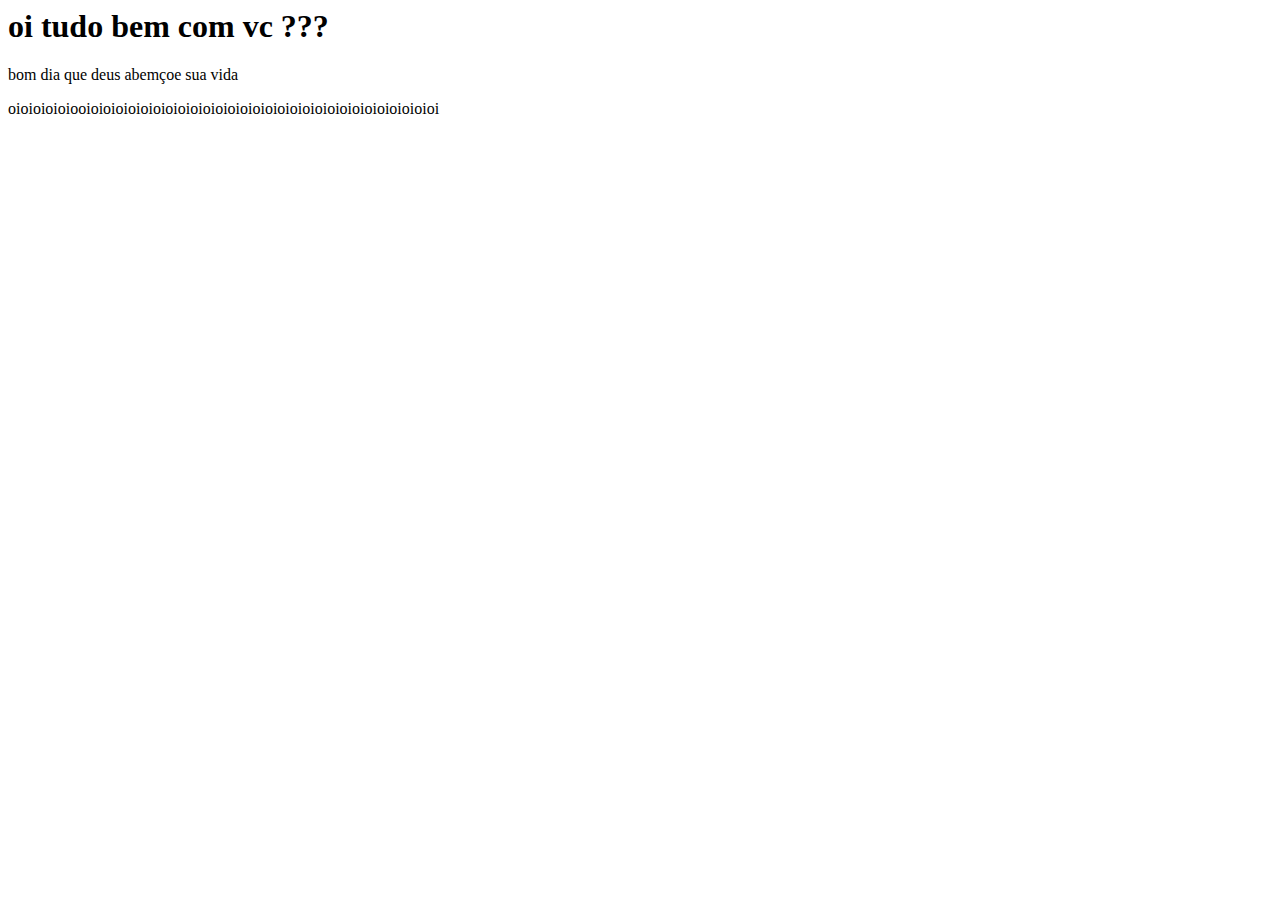
<file: index.html>
<html>
   <h1>
    oi tudo bem com vc ???
   </h1>
   <p>
    bom dia que deus abemçoe sua vida 
   </p>
   <p>

    oioioioioiooioioioioioioioioioioioioioioioioioioioioioioioioioioioioi
    
   </p>

</html>
</file>
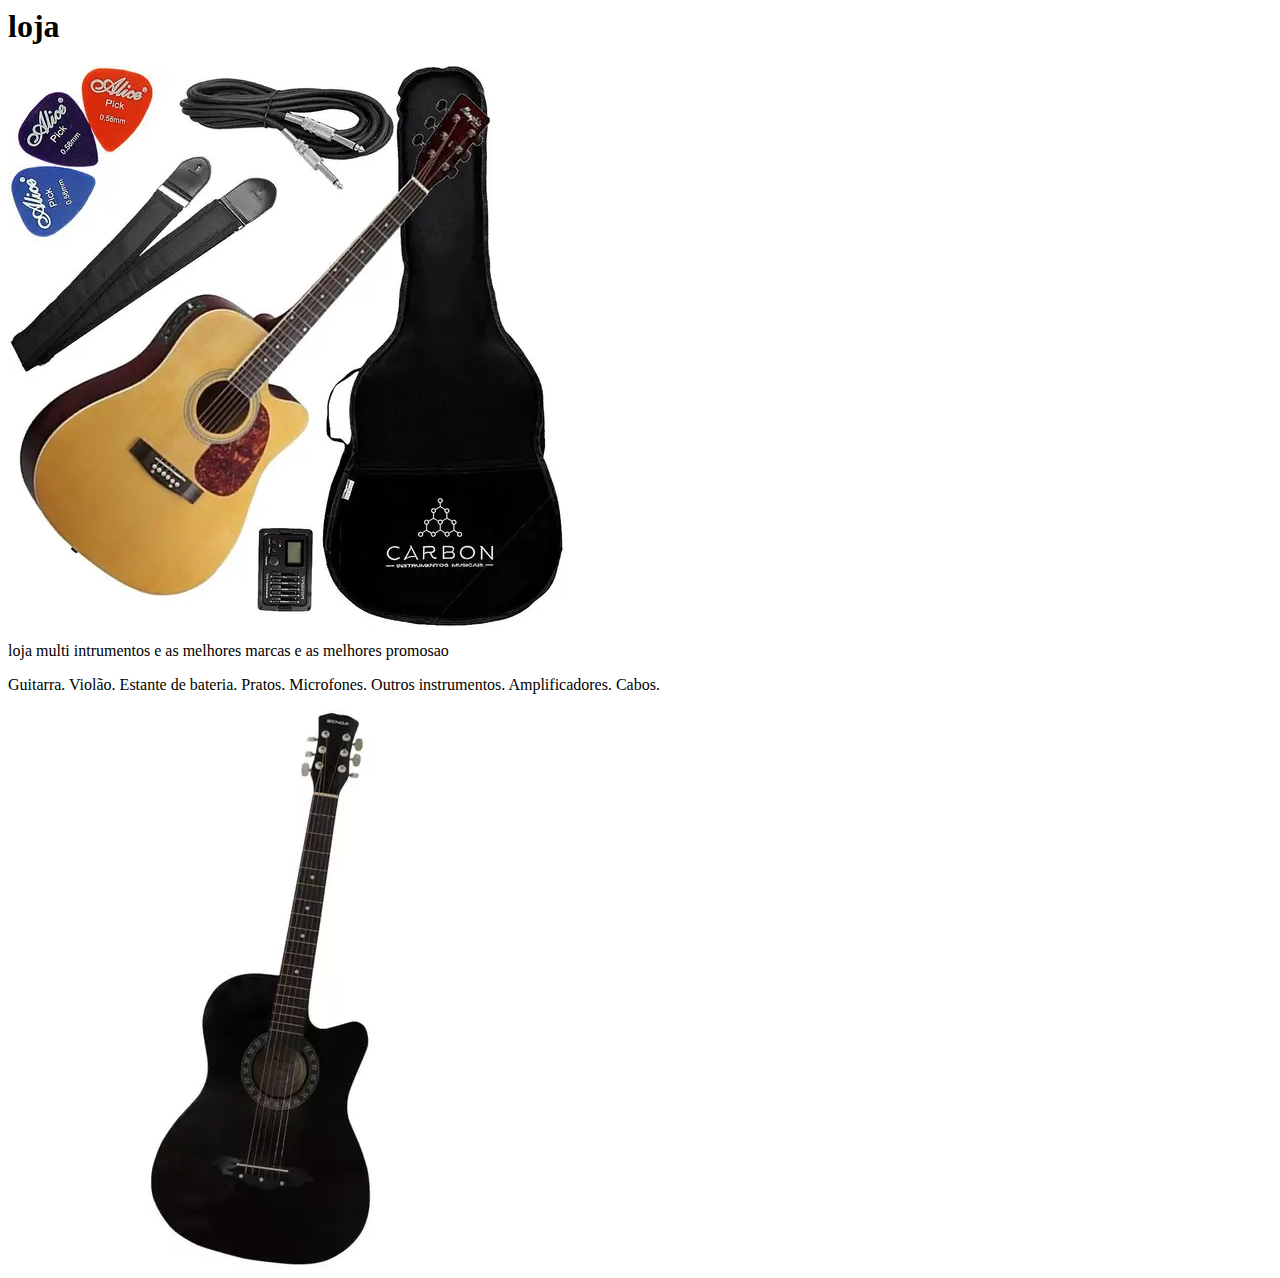
<file: docs/index.html>
<html>
   <h1>loja</h1>
    

    <img src="imagens/ppng.webp">

   
   <p>
    loja multi intrumentos e as melhores marcas e as melhores promosao
   </p>
   <p>
      Guitarra.
      Violão.
      Estante de bateria.
      Pratos.
      Microfones.
      Outros instrumentos.
      Amplificadores.
      Cabos.
    
   </p>
   <img src="imagens/fghi.webp">
</html>
</file>
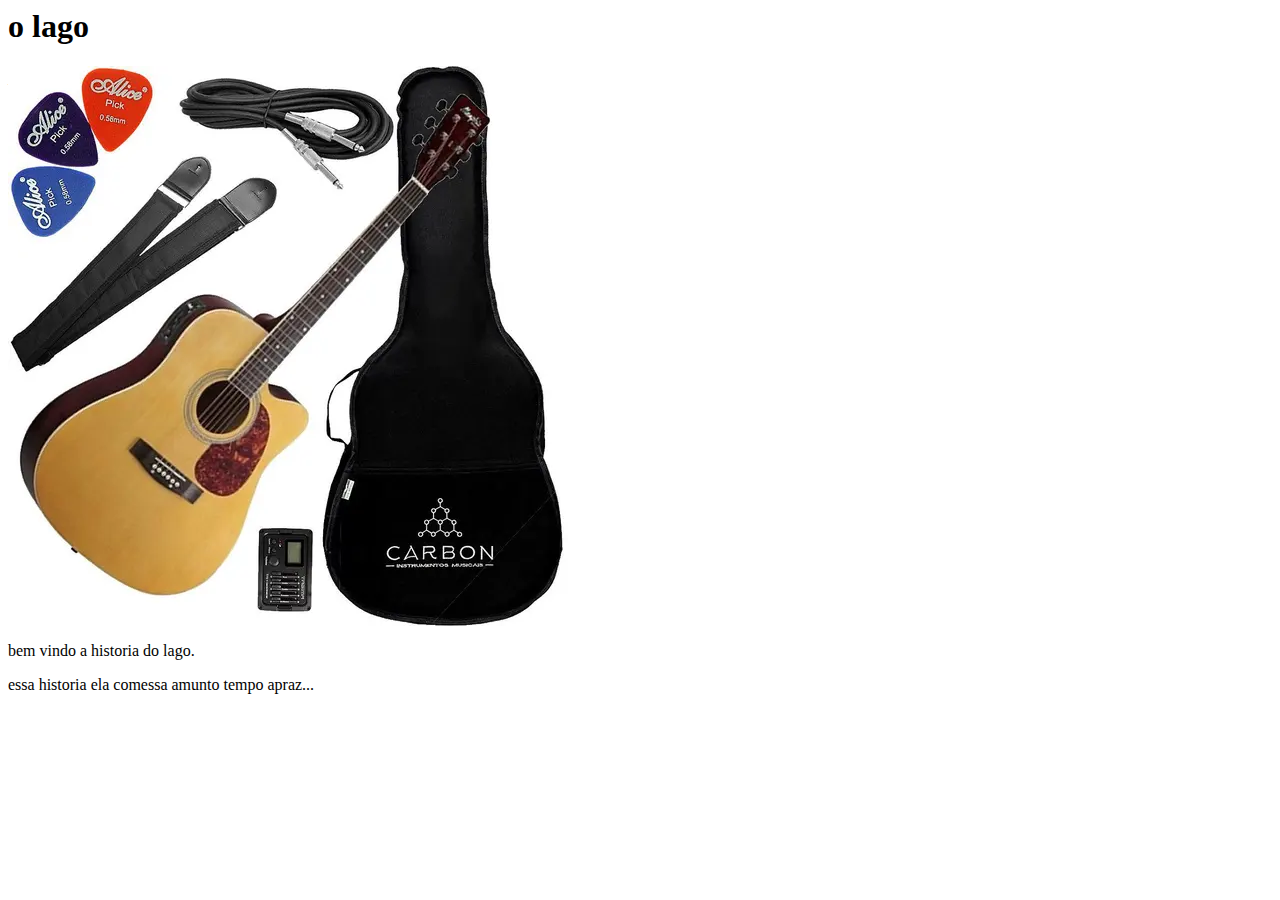
<file: docs/lago.html>
<html>
   <h1>o lago</h1>
    

    <img src="imagens/ppng.webp">

   
   <p>
       bem vindo a historia do lago.

   </p>
   <p>

    essa historia ela comessa amunto tempo apraz...

   </p>

</html>
</file>
